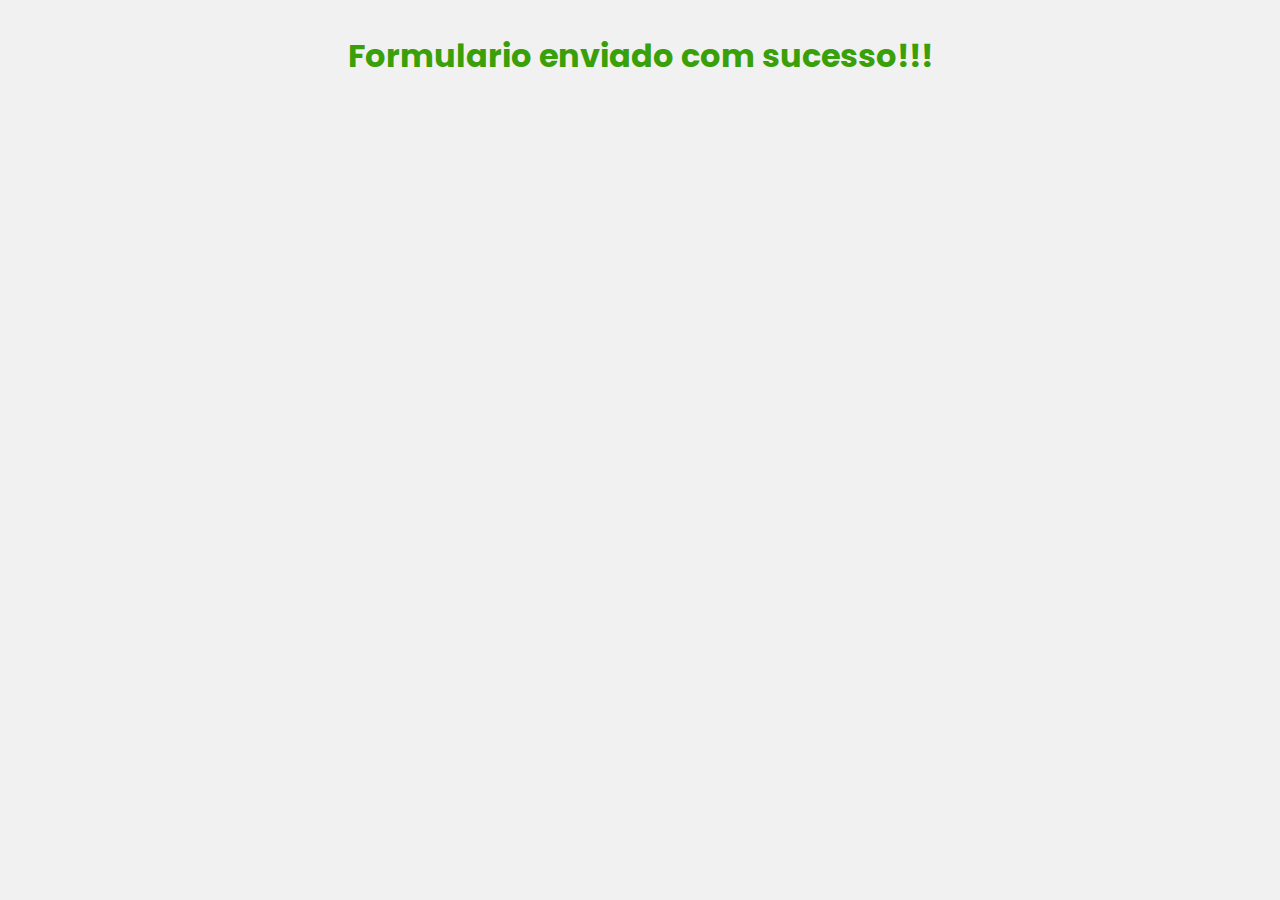
<file: sucesso.html>
<!DOCTYPE html>
<html lang="pt-br">
<head>
    <meta charset="UTF-8">
    <meta http-equiv="X-UA-Compatible" content="IE=edge">
    <meta name="viewport" content="width=device-width, initial-scale=1.0">
    <style>
        @import url('https://fonts.googleapis.com/css2?family=Poppins:ital,wght@0,100;0,200;0,300;0,400;0,500;0,600;0,700;0,800;0,900;1,100;1,200;1,300;1,400;1,500;1,600;1,700;1,800;1,900&display=swap');
        * {
            margin: 0;
            padding: 0;
            box-sizing: border-box;
            font-family: "Poppins", sans-serif;
        }
        body {
            display: flex;
            justify-content: center;
            text-align: center;
            background-color: #f1f1f1;
        }
        h1 {
            font-size: 2rem;
            color: #39a009;
            margin-top: 2rem;
        }
    </style>
    <title>Formulario enviado</title>
</head>
<body>
    <h1>Formulario enviado com sucesso!!!</h1>
    <script src="src/js/script.js" defer></script>
</body>
</html>
</file>
